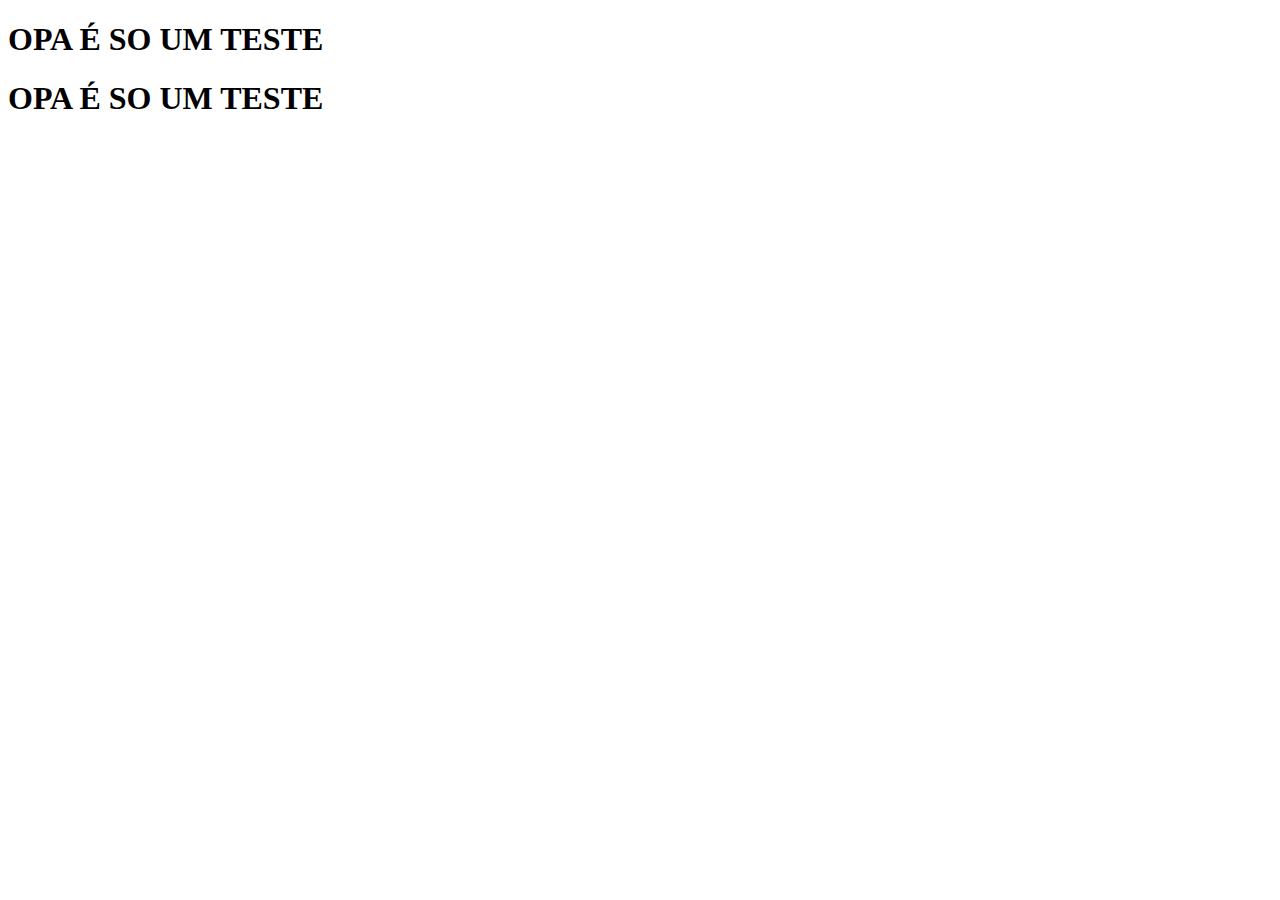
<file: index2.html>
<!DOCTYPE html>
<html lang="en">
    <head>
        <meta charset="UTF-8">
        <meta http-equiv="X-UA-Compatible" content="IE=edge">
        <meta name="viewport" content="width=device-width, initial-scale=1.0">
        <title>Document</title>
    </head>
    <body>
        <h1>OPA É SO UM TESTE</h1> 
        <h1>OPA É SO UM TESTE</h1>
    </body>
</html>
</file>
